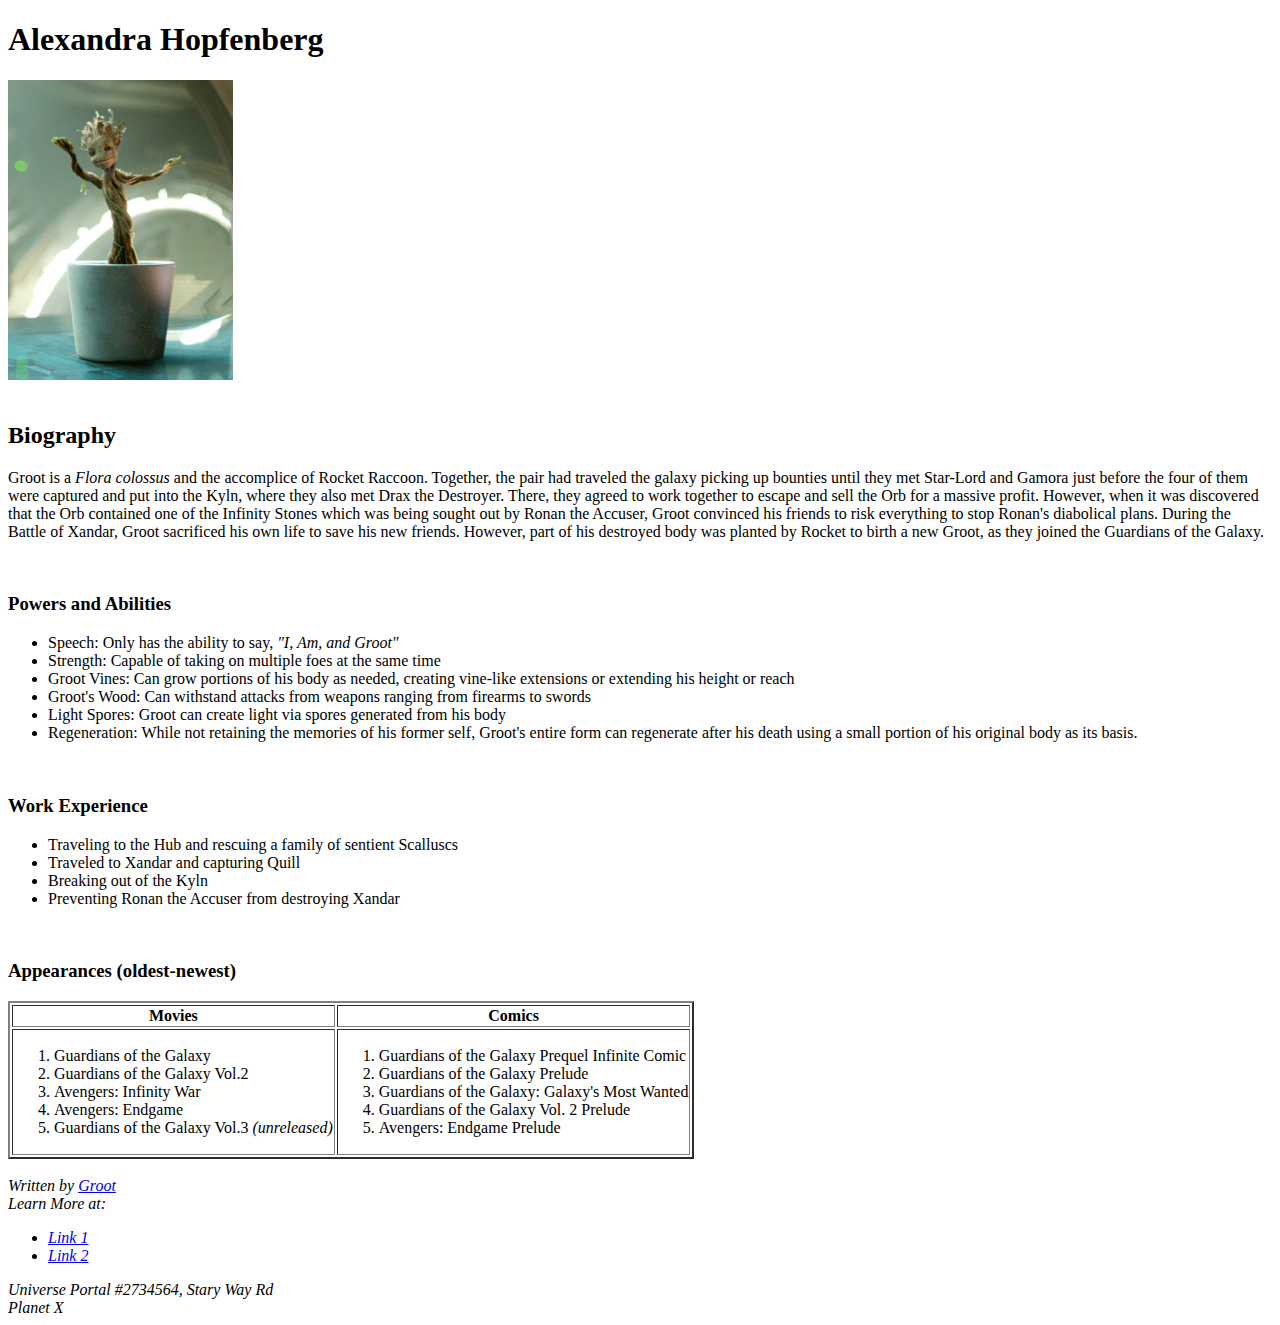
<file: a2/index.html>
<!DOCTYPE html>

   <html>

     <head>

          <title>Assignment 2: Alexandra Hopfenberg</title> 
          <meta name="description" content="A resume about Groot from Guardians of the Galaxy"/>
          <meta name="keywords" content="Groot, I am groot, Tree, Superhero, Avengers, Guardians of the Galaxy"/> 

     </head>
     <body>
     	
     	<h1>Alexandra Hopfenberg</h1>

		<img src="Images/Groot.gif" height="300">
		<br><br>

     	<h2>Biography</h2>
     	<p>Groot is a <i>Flora colossus</i> and the accomplice of Rocket Raccoon. Together, the pair had traveled the galaxy picking up bounties until they met Star-Lord and Gamora just before the four of them were captured and put into the Kyln, where they also met Drax the Destroyer. There, they agreed to work together to escape and sell the Orb for a massive profit. However, when it was discovered that the Orb contained one of the Infinity Stones which was being sought out by Ronan the Accuser, Groot convinced his friends to risk everything to stop Ronan's diabolical plans. During the Battle of Xandar, Groot sacrificed his own life to save his new friends. However, part of his destroyed body was planted by Rocket to birth a new Groot, as they joined the Guardians of the Galaxy.</p>

<br>
     
     <h3>Powers and Abilities</h3>
		<ul>
			<li>Speech: Only has the ability to say, <i>"I, Am, and Groot"</i></li>
			<li>Strength: Capable of taking on multiple foes at the same time</li>
			<li>Groot Vines: Can grow portions of his body as needed, creating vine-like extensions or extending his height or reach</li>
			<li>Groot's Wood: Can withstand attacks from weapons ranging from firearms to swords</li>
			<li>Light Spores: Groot can create light via spores generated from his body</li>
			<li>Regeneration: While not retaining the memories of his former self, Groot's entire form can regenerate after his death using a small portion of his original body as its basis.</li>
		</ul>
<br>
  
	 <h3>Work Experience</h3>
		<ul>
			<li>Traveling to the Hub and rescuing a family of sentient Scalluscs</li>
			<li>Traveled to Xandar and capturing Quill</li>
			<li>Breaking out of the Kyln</li>
			<li>Preventing Ronan the Accuser from destroying Xandar</li>
		</ul>	
<br>

     <h3>Appearances (oldest-newest)</h3>
	 <table border="2">
		<tr>
			<th><b>Movies</b></th>
			<th><b>Comics</b></th>
        </tr>
        <tr>
        	<td>
        		<ol>
        			<li>Guardians of the Galaxy</li>
        			<li>Guardians of the Galaxy Vol.2</li>
					<li>Avengers: Infinity War</li>
					<li>Avengers: Endgame</li>
					<li>Guardians of the Galaxy Vol.3 <i>(unreleased)</i></li>
				</ol>
        	</td>
        	<td>
        		<ol>
        			<li>Guardians of the Galaxy Prequel Infinite Comic</li>
					<li>Guardians of the Galaxy Prelude</li>
					<li>Guardians of the Galaxy: Galaxy's Most Wanted</li>
					<li>Guardians of the Galaxy Vol. 2 Prelude</li>
					<li>Avengers: Endgame Prelude</li>
				</ol>
        	</td>
        </tr>
      </table> 	

<br>

<address>
	Written by <a href="mailto:ahh71@miami.edu">Groot</a><br>
    Learn More at:
    	<ul>
			<li><a href="https://marvelcinematicuniverse.fandom.com/wiki/Groot" target="_blank">Link 1</a>
			<li><a href="https://www.marvel.com/characters/groot/on-screen/profile" target="_blank">Link 2</a>
		</ul> 
	Universe Portal #2734564, Stary Way Rd<br>
	Planet X
</address>	

     </body>

  </html>
</file>
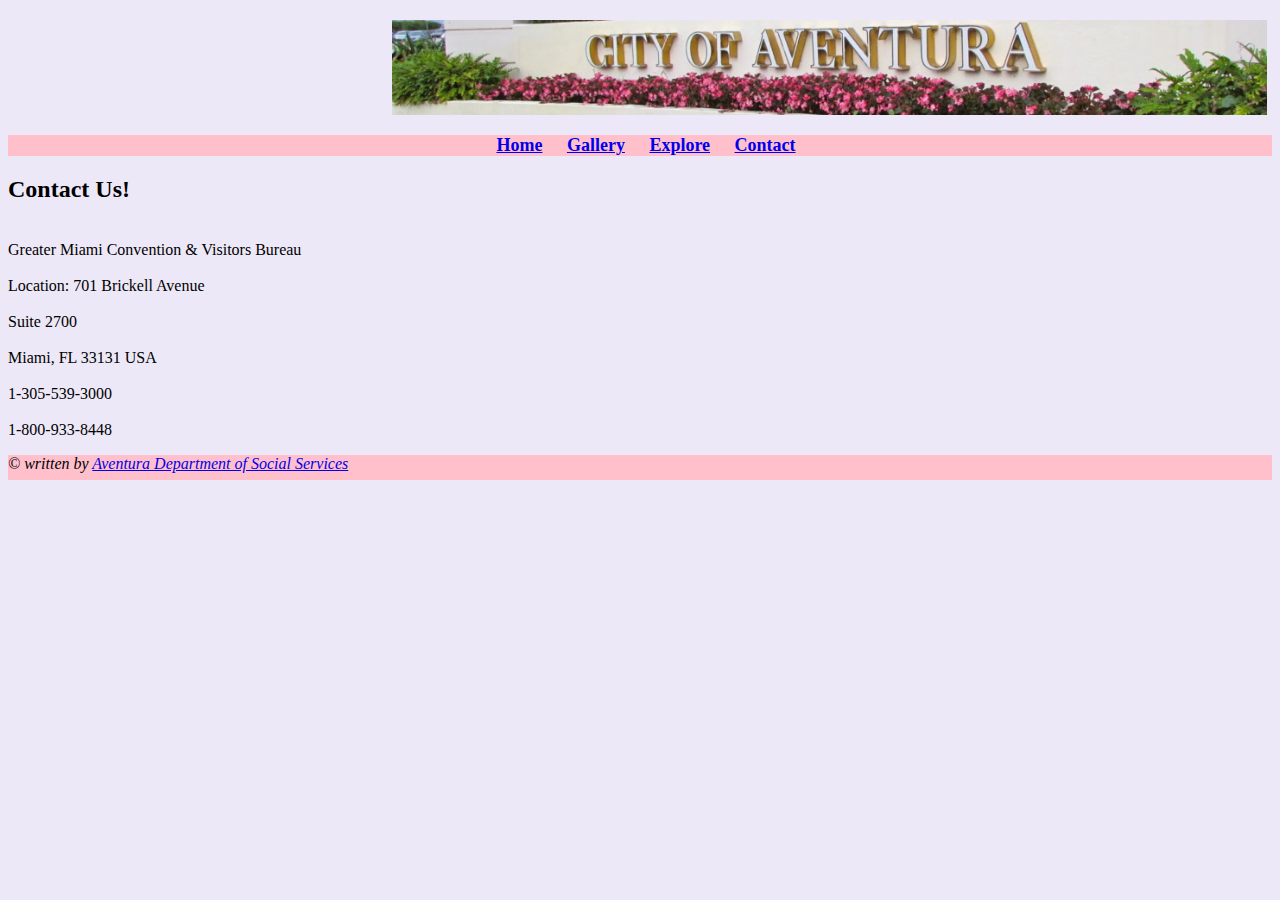
<file: a4/Contact.html>
<!DOCTYPE html>
<html>
<head>
	<title>Contact</title>
	<meta charset="UTF-8">
	<meta name="viewport" content="width=device-width, initial-scale=1">
	<link rel="stylesheet" type="text/css" href="assets/Css/style.css">
</head>

<body>
	<div class="container">
        <header>
        	<div id="cityofA"></div>
        </header>


        <nav><h2><a href="index.html">Home</a>       <a href="gallary.html">Gallery</a>       <a href="explore.html">Explore</a>          <a href="#">Contact</a></h2></nav>


<h2>Contact Us!</h2>
<p> <br>Greater Miami Convention & Visitors Bureau</br> <br>Location: 701 Brickell Avenue</br> <br>Suite 2700</br> <br>Miami, FL 33131 USA</br> <br>1-305-539-3000</br> <br>1-800-933-8448</br>
</p>


<footer>

	<address>
		&copy;
		written by <a href="mailto:ahh71@miami.edu">
		Aventura Department of Social Services </a>
	</address>
	
		</footer>

 </div>

</body>

</html>
</file>
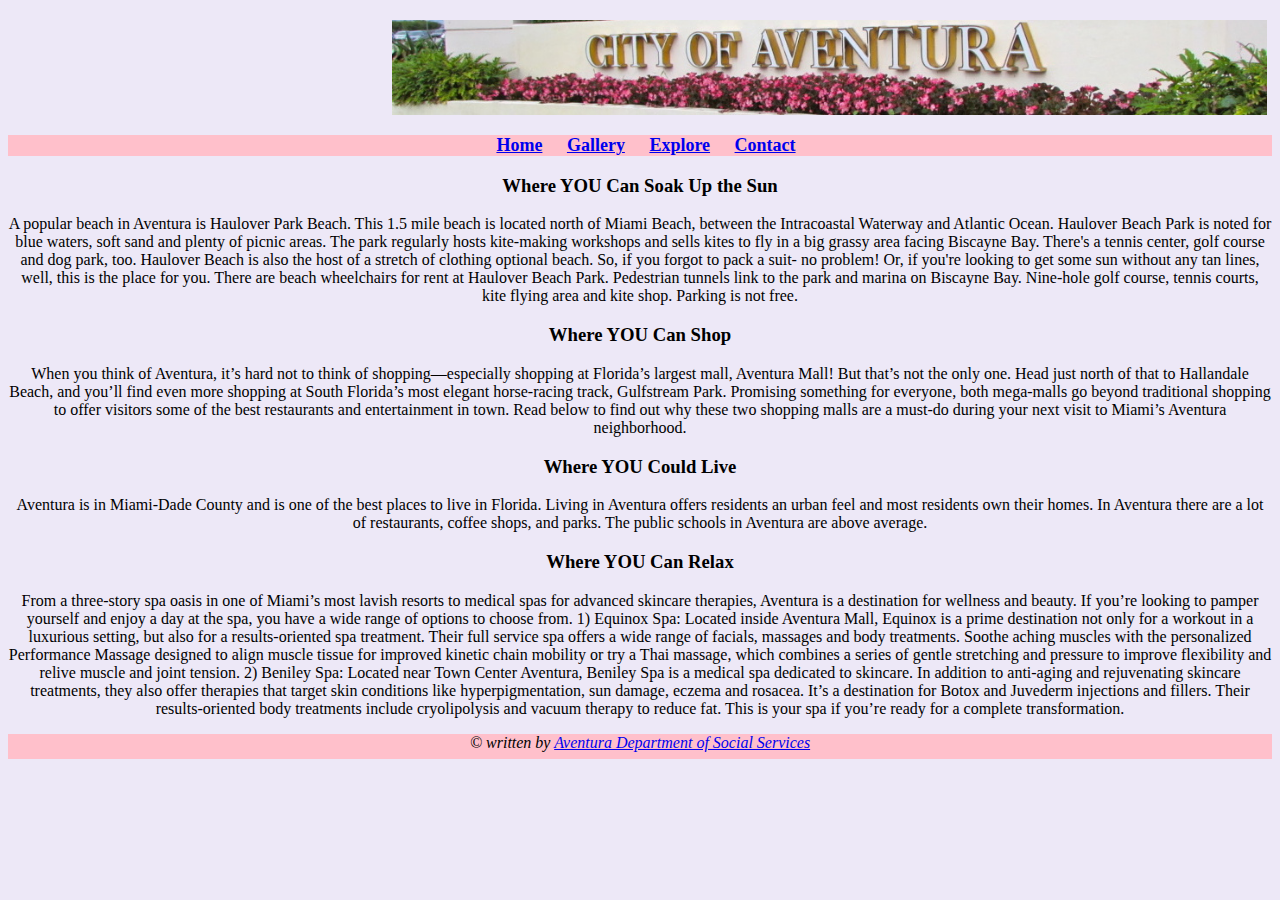
<file: a4/explore.html>
<!DOCTYPE html>
<html>
<head>
	<title>Explore</title>
	<meta charset="UTF-8">
	<meta name="viewport" content="width=device-width, initial-scale=1">
	<link rel="stylesheet" type="text/css" href="assets/Css/style.css">

</head>

<body>
	<div class="container">
        <header>
        	<div id="cityofA"></div>
        </header>


        <nav><h2><a href="index.html">Home</a>       <a href="gallary.html">Gallery</a>       <a href="#">Explore</a>          <a href="Contact.html">Contact</a></h2></nav>

         </div>

      <section class="features">
	   	<div class="features">
	   		<span class="icon"><i class=""></i></span>
	   		<h3>Where YOU Can Soak Up the Sun</h3>
	   			<p>A popular beach in Aventura is Haulover Park Beach. This 1.5 mile beach is located north of Miami Beach, between the Intracoastal Waterway and Atlantic Ocean. Haulover Beach Park is noted for blue waters, soft sand and plenty of picnic areas. The park regularly hosts kite-making workshops and sells kites to fly in a big grassy area facing Biscayne Bay. There's a tennis center, golf course and dog park, too. Haulover Beach is also the host of a stretch of clothing optional beach. So, if you forgot to pack a suit- no problem! Or, if you're looking to get some sun without any tan lines, well, this is the place for you. There are beach wheelchairs for rent at Haulover Beach Park. Pedestrian tunnels link to the park and marina on Biscayne Bay. Nine-hole golf course, tennis courts, kite flying area and kite shop. Parking is not free.</p>
	   		</div>
	   	
	   	<section class="features">
	   	<div class="features">
	   		<span class="icon"><i class=""></i></span>
	   		<h3>Where YOU Can Shop</h3>
	   			<p>When you think of Aventura, it’s hard not to think of shopping—especially shopping at Florida’s largest mall, Aventura Mall! But that’s not the only one. Head just north of that to Hallandale Beach, and you’ll find even more shopping at South Florida’s most elegant horse-racing track, Gulfstream Park. Promising something for everyone, both mega-malls go beyond traditional shopping to offer visitors some of the best restaurants and entertainment in town. Read below to find out why these two shopping malls are a must-do during your next visit to Miami’s Aventura neighborhood.</p>
	   		</div>

	   	<section class="features">
	   	<div class="features">
	   		<span class="icon"><i class=""></i></span>
		</div>
	   		<h3>Where YOU Could Live</h3>
	   			<p>Aventura is in Miami-Dade County and is one of the best places to live in Florida. Living in Aventura offers residents an urban feel and most residents own their homes. In Aventura there are a lot of restaurants, coffee shops, and parks. The public schools in Aventura are above average.</p>
	   		</div>	

	   		<section class="features">
	   	<div class="features">
	   		<span class="icon"><i class=""></i></span>
	   		<h3>Where YOU Can Relax</h3>
	   			<p>From a three-story spa oasis in one of Miami’s most lavish resorts to medical spas for advanced skincare therapies, Aventura is a destination for wellness and beauty. If you’re looking to pamper yourself and enjoy a day at the spa, you have a wide range of options to choose from. 1) Equinox Spa: Located inside Aventura Mall, Equinox is a prime destination not only for a workout in a luxurious setting, but also for a results-oriented spa treatment. Their full service spa offers a wide range of facials, massages and body treatments. Soothe aching muscles with the personalized Performance Massage designed to align muscle tissue for improved kinetic chain mobility or try a Thai massage, which combines a series of gentle stretching and pressure to improve flexibility and relive muscle and joint tension. 2) Beniley Spa: Located near Town Center Aventura, Beniley Spa is a medical spa dedicated to skincare. In addition to anti-aging and rejuvenating skincare treatments, they also offer therapies that target skin conditions like hyperpigmentation, sun damage, eczema and rosacea. It’s a destination for Botox and Juvederm injections and fillers. Their results-oriented body treatments include cryolipolysis and vacuum therapy to reduce fat. This is your spa if you’re ready for a complete transformation.</p>
	   		</div>	

<footer>

	<address>
		&copy;
		written by <a href="mailto:ahh71@miami.edu">
		Aventura Department of Social Services </a>
	</address>
	
		</footer>

		</div>


</body>

</html>
</file>
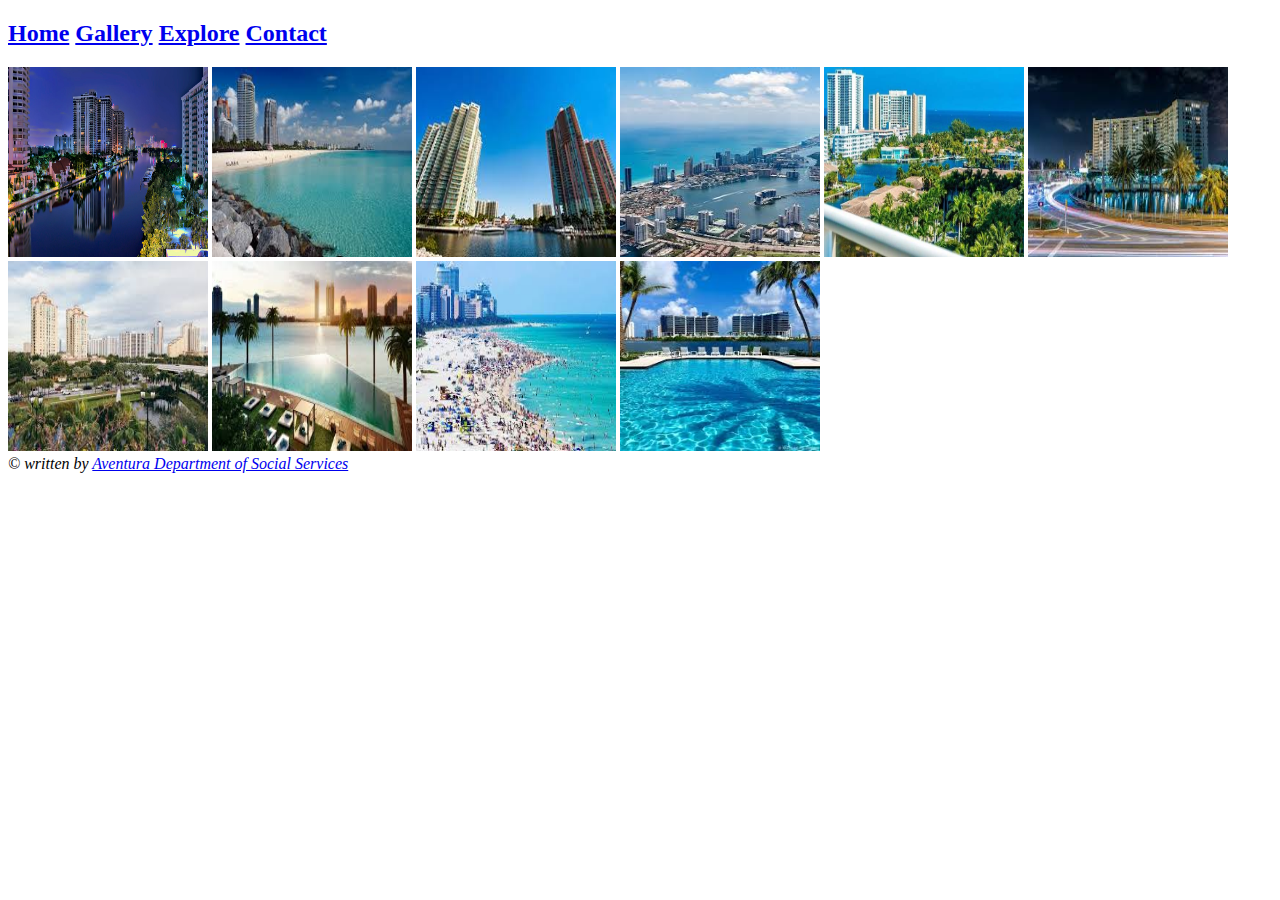
<file: a4/gallarystyle.html>
<!DOCTYPE html>
<html>
<head>
	<title>Gallery</title>

<header>


	<nav>
		<h2><a href="index.html">Home</a>
			<a href="#">Gallery</a>
			<a href="explore.html">Explore</a>
			<a href="contact.html">Contact</a></h2>
	</nav>	

	<article id="pictures">

		<img class="pictures" width="200px" height="190px" src= assets/images/35246826023_9d47442eb1_b.jpg>

		<img class="pictures" width="200px" height="190px" src= assets/images/download-1.jpg>

		<img class="pictures" width="200px" height="190px" src= assets/images/download.jpg>

		<img class="pictures" width="200px" height="190px" src= assets/images/download-2.jpg>

		<img class="pictures" width="200px" height="190px" src= assets/images/genMid.A10380467_2.jpg>	

		<img class="pictures" width="200px" height="190px" src= assets/images/images-1.jpg>

		<img class="pictures" width="200px" height="190px" src= assets/images/images-3.jpg>

		<img class="pictures" width="200px" height="190px" src= assets/images/images-2.jpg>

		<img class="pictures" width="200px" height="190px" src= assets/images/images-5.jpg>

		<img class="pictures" width="200px" height="190px" src= assets/images/images.jpg>

	</article>
	
	<footer>

	<address>
		&copy;
		written by <a href="mailto:ahh71@miami.edu">
		Aventura Department of Social Services </a>
	</address>
	
		</footer>

	</div>

	</body>
	</html>				



</head>
<body>

</body>
</html>
</file>
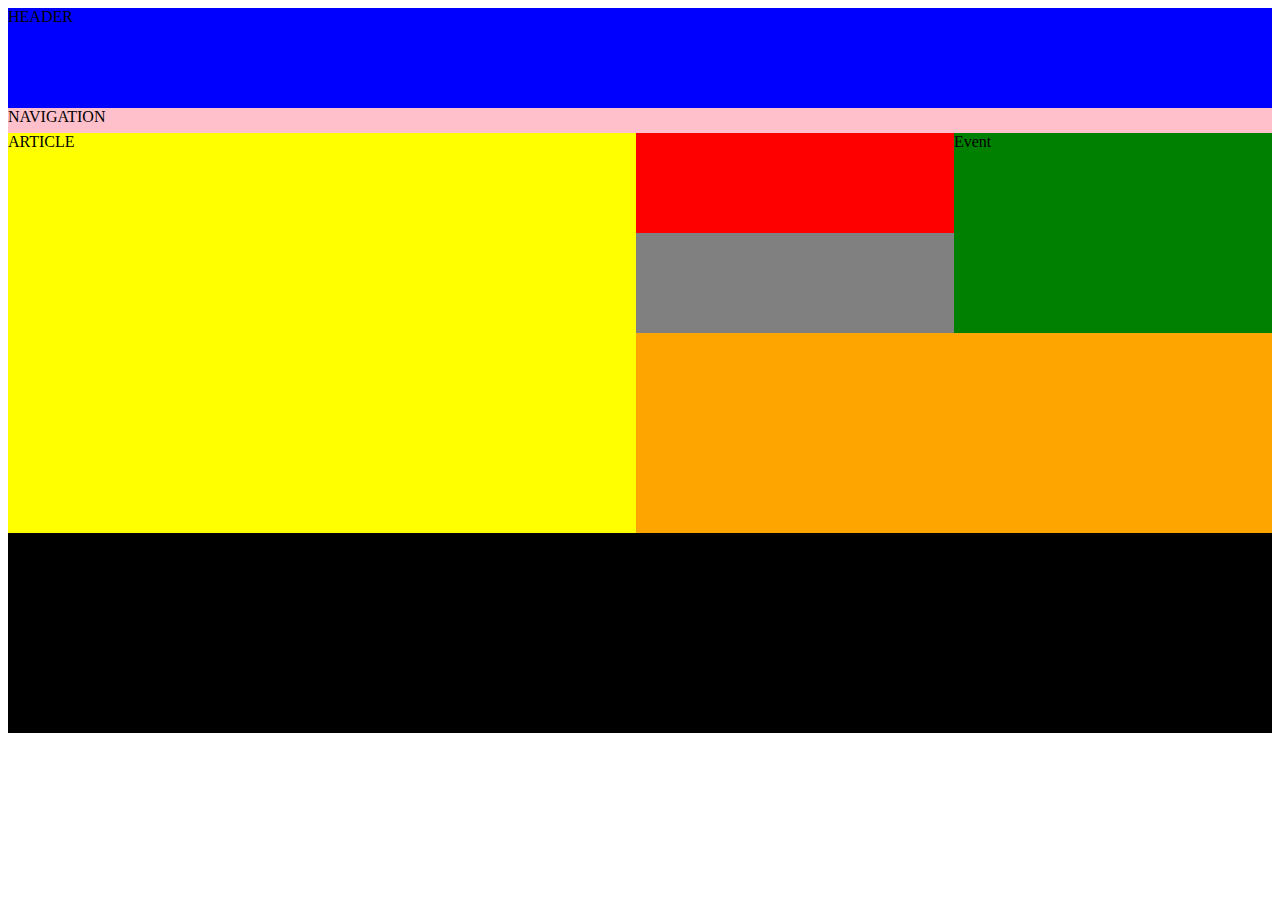
<file: a4/untitled.html>
<!DOCTYPE html>
<html>
<head>
    <title>Grid Areas Example: From Scratch</title>
</head>
<body>

    <div class="container">
        <header>HEADER</header>
        <nav>NAVIGATION</nav>
        <article>ARTICLE</article>
        <aside>
            <div class="news">
                <div class="twitter"></div>
                <div class="myspace"></div>
            </div>
            <div class="events">Event</div>
        </aside>
        <footer>FOOTER</footer>
    </div><!-- closing container --> 
 

<style>


    .container{
        display: grid;
        grid-template-rows: 100px 25px 400px 200px 100px; 
        grid-template-areas: "header header"
                             "nav nav"
                             "article aside"
                             "footer footer";
    }

    header{
        grid-area: header;
        background-color: blue;
    }

    nav{
        grid-area: nav;
        background-color: pink;
    }

    article{
        grid-area: article;
        background-color: yellow;
    }

    aside{
        grid-area: aside;
        background-color: orange;
        display: grid;
        grid-template-columns: 1fr 1fr;
        grid-template-rows: 1fr 1fr;
    }

    .news{
        background-color: white;
        display: grid;
        grid-template-rows: 1fr 1fr;
    }

    .twitter{
        background-color: red;
    }


    .myspace{
        background-color: gray;
    }


    .events{
        background-color: green;
    }


    footer{
        grid-area: footer;
        background-color: black;
    }
    
</style>

</body>
</html>
</file>
<file: a4/assets/Css/style.css>
/* DEVICES (MOBILE) */
@media only screen and (min-width: 375px){


body{
	margin-top:20px;
    background-color:#FFB795;
}

    header{
        height:40px;
    }


    nav{
        grid-area: nav;
        background-color: pink;
        text-align: center;
        word-spacing: 20px;
        padding-left: 12px;
        font-size:.75em;
    }

    article{
        grid-area: article;
    }



    .news{
        background-color: white;
        display: grid;
    }


	
	.ABOUT{
		padding: 10px;
	}

    .events{
        background-image: url("../images/Map.png");
        width: 200px;
        height:250px;
        background-repeat: no-repeat;
        background-size: contain;
        margin-left:80px;
    }
 	
 	.pic1{
 		background-image: url("../images/genMid.jpg");
 		background-repeat: no-repeat;
 		background-position: center center;
		background-size: contain;
		height: 400px; 
 	}

    .facts{
        text-align:center;
    }

#gallery1
{
    background-image: url("../images/35246826023_9d47442eb1_b.jpg");
    background-size:contain;
    background-repeat:no-repeat;
    width:200px;
    height:190px; 
    padding: 30px;
}

#gallery2
{
    background-image: url("../images/download-1.jpg");
    background-size:contain;
    background-repeat:no-repeat;
    width:200px;
    height:190px; 
    padding: 30px;
}

#gallery3
{
    background-image: url("../images/download.jpg");
    background-size:contain;
    background-repeat:no-repeat;
    width:200px;
    height:190px; 
    padding: 30px;
}

#gallery4
{
    background-image: url("../images/download-2.jpg");
    background-size:contain;
    background-repeat:no-repeat;
    width:200px;
    height:190px; 
    padding: 30px;
}

#gallery5
{
    background-image: url("../images/genMid.A10380467_2.jpg");
    background-size:contain;
    background-repeat:no-repeat;
    width:200px;
    height:190px; 
    padding: 30px;
    margin-top: 70px;
}

#gallery6
{
    background-image: url("../images/images-1.jpg");
    background-size:contain;
    background-repeat:no-repeat;
    width:200px;
    height:190px; 
    padding: 30px;
}

#gallery7
{
    background-image: url("../images/images-3.jpg");
    background-size:contain;
    background-repeat:no-repeat;
    width:200px;
    height:190px; 
    padding: 30px;
}


#gallery8
{
    background-image: url("../images/images-2.jpg");
    background-size:contain;
    background-repeat:no-repeat;
    width:200px;
    height:190px; 
    padding: 30px;
}


#gallery9
{
    background-image: url("../images/images-5.jpg");
    background-size:contain;
    background-repeat:no-repeat;
    width:200px;
    height:190px; 
    padding: 30px;
}

#gallery10
{
    background-image: url("../images/images.jpg");
    background-size:contain;
    background-repeat:no-repeat;
    width:200px;
    height:190px; 
    padding: 30px;
}

    footer{
        background-color: pink;
        height:20px;
    }

   #cityofA{
    background-image: url("../images/Sign.jpg");
    background-size:contain;
    background-repeat:no-repeat;
    margin-right: 5px;
    margin-left: 5px;
    height:300px;
   } 

   .features{
    text-align: center;
   }

   #pictures{
margin-left:50px;
   } 
}

/* Medium DEVICES (Tablets) */
			@media only screen and (min-width: 500px) {

				body{
					background-color: #FFB5B3;
				}

                header{
                    height: 100px;
                }

			

                #pictures{
                    padding-left:200px;
                }

                #cityofA{
                margin-right: 200;    
                height:300px;
                }

                footer{
                    height:25px;
                }

                .events{
            
                    width: 400px;
                   margin-left: 200px;
                }
			} /* close media query */



/* LARGE DEVICES (large laptops and desktops) */
			@media only screen and (min-width: 768px) {
				body{
					background-color: #EDE8F7;
				}

				.magicBox{
	
					width: 500px; /* cancels out original width of 300px and sets the new width to 500px; */
				}

                header{
                    height:100px;
                }

                #cityofA{
                margin-left:384px;
                height:100px;
                }

                footer{
                    height:25px;
                }

                .events{
                    padding-left:500px;
                    margin-left:650px;
                }

                #pictures{
                    margin-left: 400px;
                }
			} /* close media query 768px */
</file>
